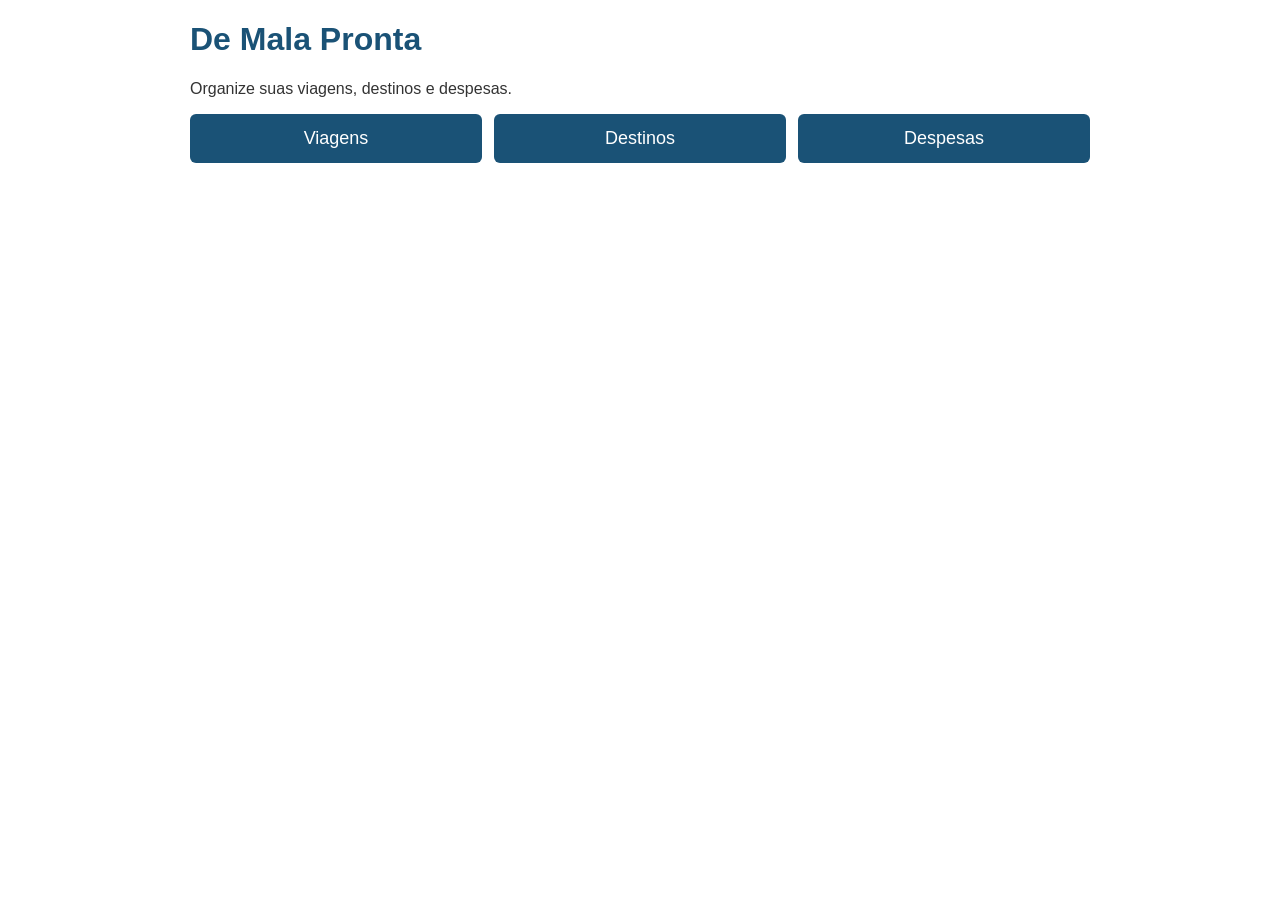
<file: telas/index.html>
<!DOCTYPE html>
<html lang="pt-BR">

<head>
  <meta charset="UTF-8">
  <title>De Mala Pronta</title>
  <link rel="stylesheet" href="/css/estilo.css">
</head>

<body>
  <h1>De Mala Pronta</h1>
  <p>Organize suas viagens, destinos e despesas.</p>
  <nav class="menu">
    <a href="viagens.html">Viagens</a>
    <a href="destinos.html">Destinos</a>
    <a href="despesas.html">Despesas</a>
  </nav>
</body>

</html>
</file>
<file: css/estilo.css>
body {
  font-family: Arial, sans-serif;
  max-width: 900px;
  margin: 20px auto;
  padding: 0 10px;
  color: #333;
}

h1 {
  color: #1a5276;
}

form {
  display: flex;
  flex-direction: column;
  gap: 10px;
}

label {
  display: flex;
  flex-direction: column;
  gap: 3px;
  font-size: 14px;
}

dialog {
  border: 1px solid #ccc;
  border-radius: 6px;
  padding: 20px;
  min-width: 320px;
}

dialog::backdrop {
  background: rgba(0, 0, 0, 0.4);
}

.botoes {
  display: flex;
  gap: 8px;
  justify-content: flex-end;
}

#erro {
  color: #c0392b;
  margin: 0;
}

#cancelar {
  background: #7f8c8d;
}

input, select, button {
  padding: 6px;
}

button {
  background: #1a5276;
  color: white;
  border: none;
  border-radius: 3px;
  cursor: pointer;
}

#novo {
  margin: 10px 0;
}

td button {
  margin-right: 4px;
}

td:last-child {
  white-space: nowrap;
}

table {
  border-collapse: collapse;
  width: 100%;
}

th, td {
  border: 1px solid #ccc;
  padding: 6px;
  text-align: left;
}

th {
  background: #eaf2f8;
}

#mensagem {
  font-weight: bold;
}

.menu {
  display: flex;
  flex-wrap: wrap;
  gap: 12px;
}

.menu a {
  flex: 1;
  min-width: 150px;
  background: #1a5276;
  color: white;
  text-decoration: none;
  text-align: center;
  padding: 14px;
  border-radius: 6px;
  font-size: 18px;
}

.menu a:hover {
  background: #2471a3;
}
</file>
